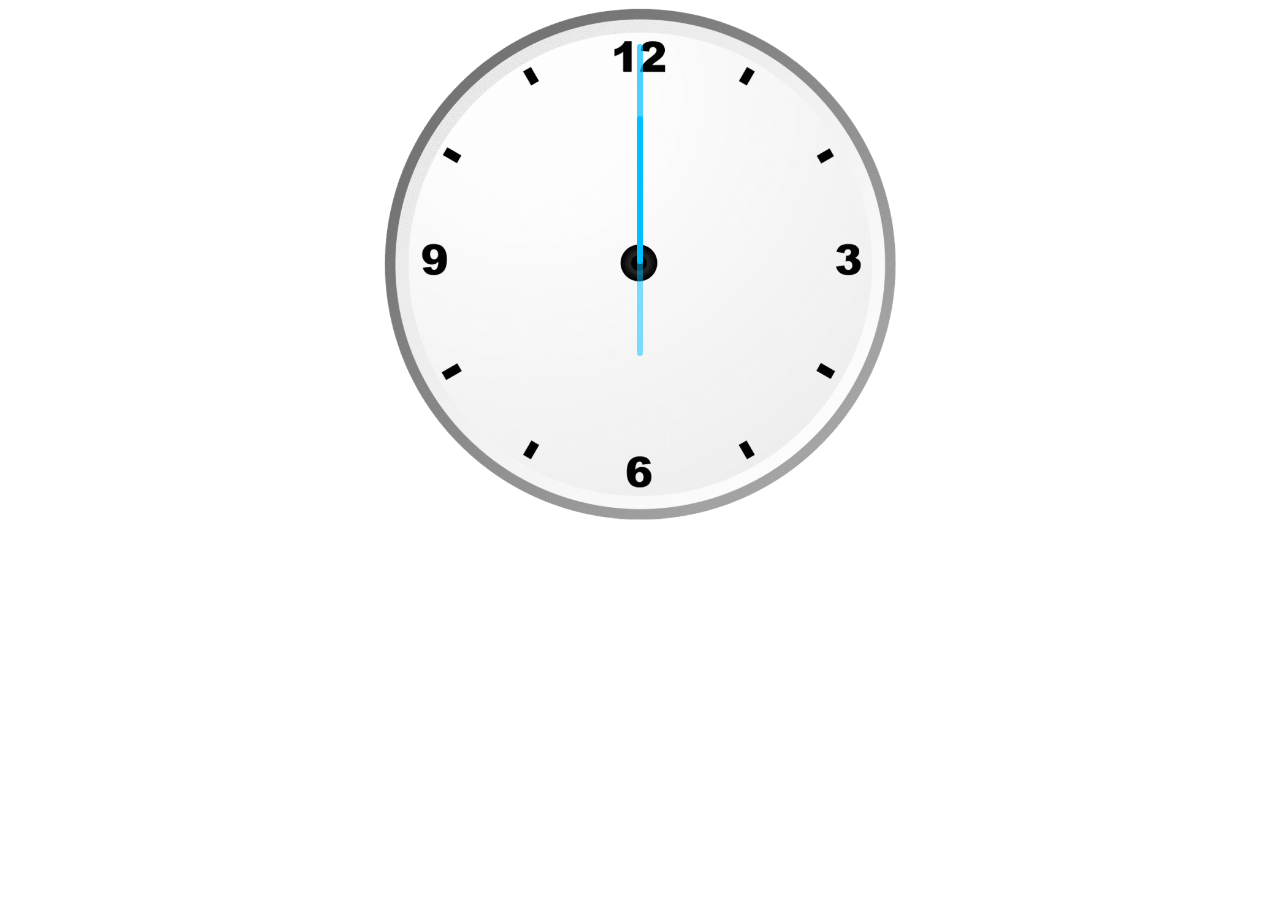
<file: index.html>
<!DOCTYPE html>
<html lang="en">

<head>
    <meta charset="UTF-8">
    <meta http-equiv="X-UA-Compatible" content="IE=edge">
    <meta name="viewport" content="width=device-width, initial-scale=1.0">
    <title>Analogue Clock</title>
    <link rel="stylesheet" href="style.css">
    <script src="index.js"></script>
</head>
<div id="clockcont">
    <div id="hr"></div>
    <div id="min"></div>
    <div id="sec"></div>
</div>

<body>

</body>

</html>
</file>
<file: style.css>
#clockcont {
    background-color: red;
    height: 40vw;
    width: 40vw;
    background: url(clock.png) no-repeat;
    background-size: 100%;
    margin: auto;
    position: relative;
}

#hr,
#min,
#sec {
    position: absolute;
    background: deepskyblue;
    border-radius: 10px;
    transform-origin: bottom;
}

#hr {
    width: 1%;
    height: 29%;
    top: 21%;
    right: 49.5%;

    
}

#min {
    width: 1%;
    height: 43%;
    top: 7%;
    right: 49.5%;
    opacity: 0.7;
    
    
}

#sec {
    width: 1%;
    height: 38%;
    top: 30%;
    right: 49.5%;
    opacity: 0.5;
}
</file>
